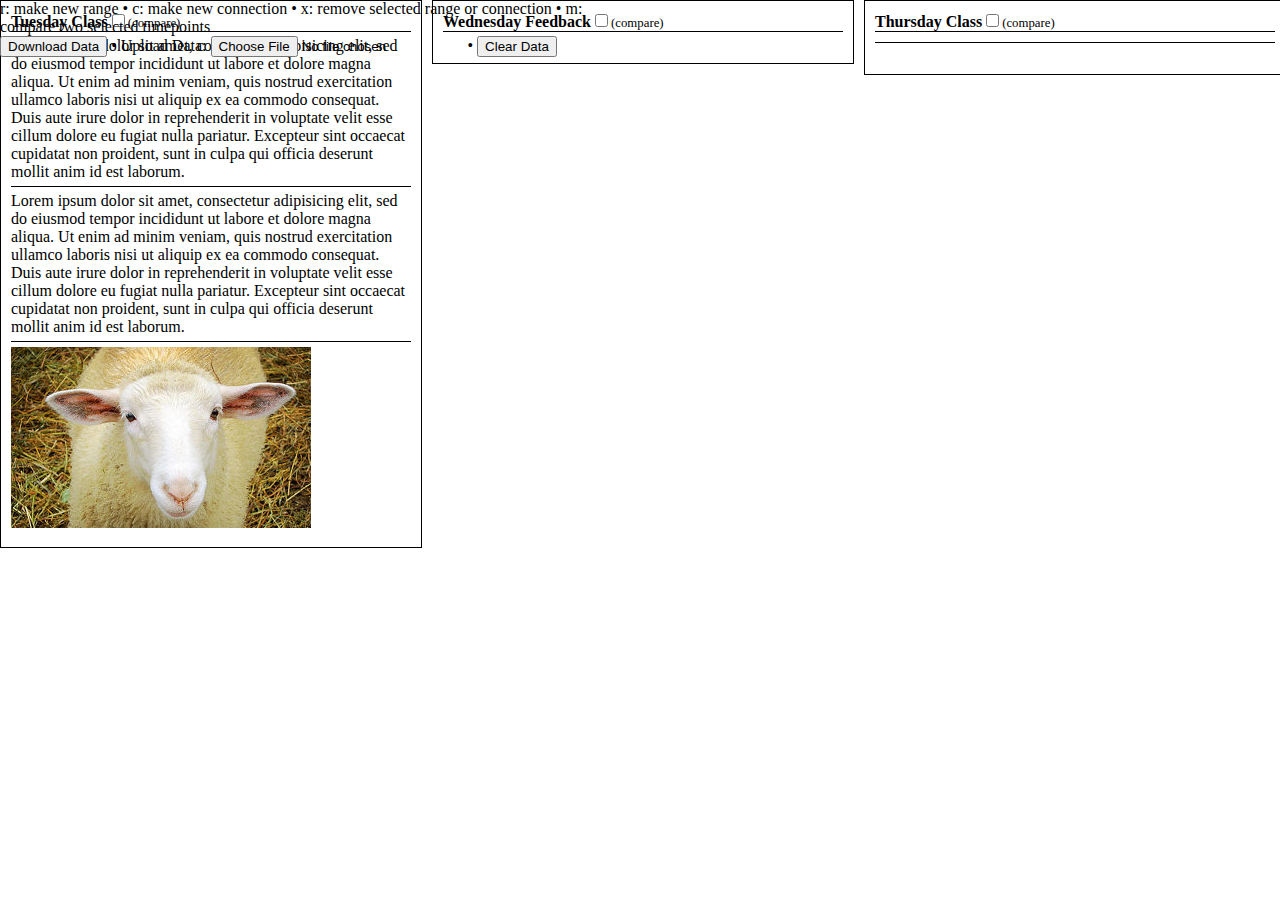
<file: app/index.html>
<!doctype html>
<html ng-app="cotswoldApp">
  <head>
    <link rel="stylesheet" type="text/css" href="css/cotswold.css"/>
    <script src="lib/angular-1.0.2.min.js"></script>
    <script src="lib/jquery-1.8.2.min.js"></script>
    <script src="lib/raphael-2.1.0-min.js"></script>
    <script src="lib/rangy-core-1.2.3-min.js"></script>
    <script src="lib/d3.v3.min.js"></script>
    <script src="lib/diff-kpdecker.js"></script>
    <script src="js/constants.js"></script>
    <!-- <script src="js/graphics.js"></script> -->
    <script src="js/hardcoded.js"></script>
    <script src="js/spantree.js"></script>
    <script src="js/controller.js"></script>
    <script src="js/view.js"></script>
    <script src="js/directives.js"></script>
  </head>
  <body>
    <div ng-controller="EditorController">
      <div id="htmlLayer">
      </div>
      <div id="svgLayer">
        <svg id="mainSvg"></svg>
      </div>
      <div id="popUpLayer">
      </div>
      <div class="controls">
        r: make new range &bull; c: make new connection &bull; x: remove selected range or connection &bull; m: compare two selected timepoints <br/>
        <button type="button" id="downloadDataButton">Download Data</button> &bull;
        Upload Data: <input type="file" id="dataFile" name="files[]" multiple /> &bull;
        <button type="button" id="clearDataButton">Clear Data</button> 
      </div>
    </div>
  </body>
</html>
</file>
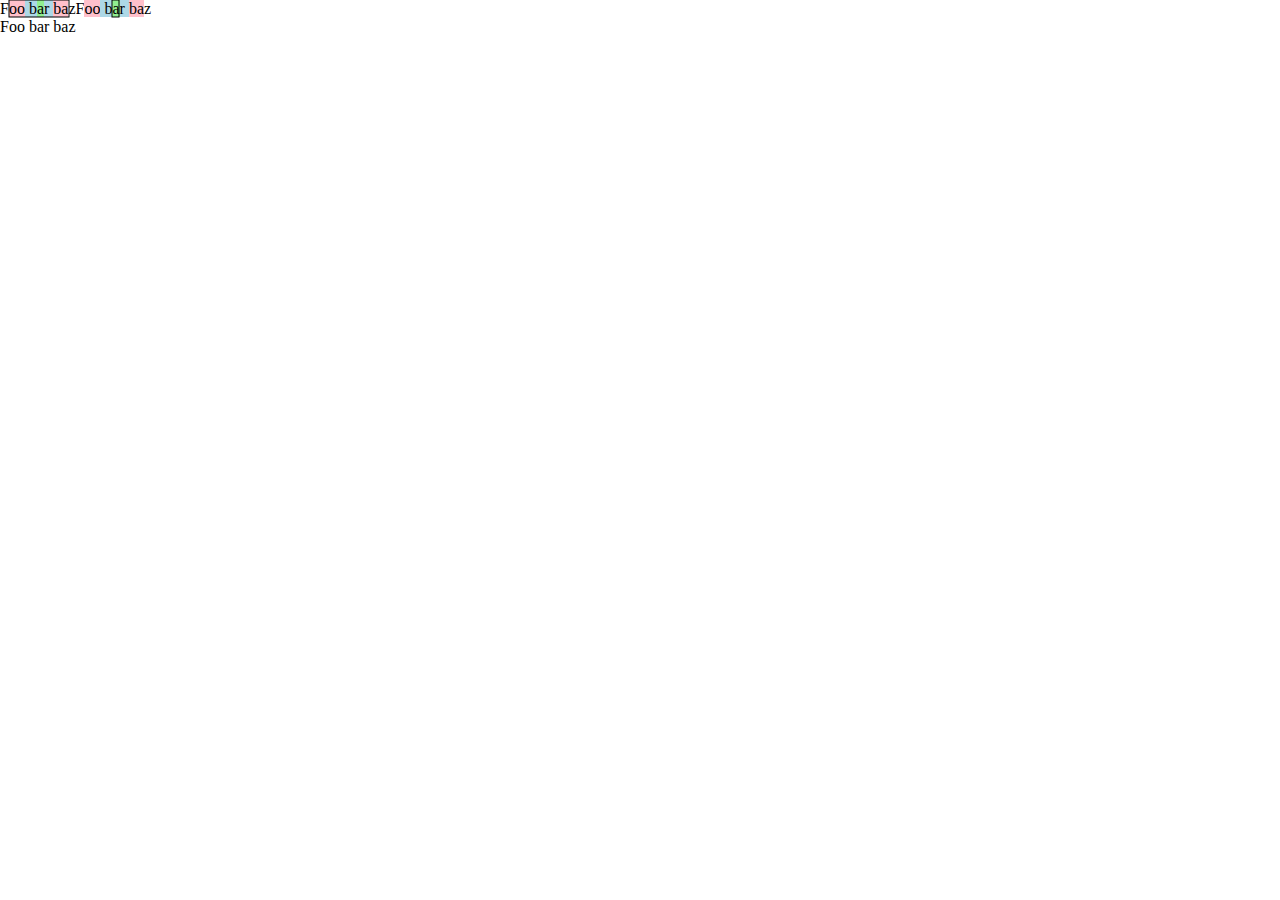
<file: d3/cotswold.html>
<!DOCTYPE html>
<html>
<head>
<meta charset="utf-8">
<style>

.red {
  background-color: #FFC0CB;
  border-color: #8B0000;
}

.blue {
  background-color: #ADD8E6;
  border-color: #00008B;
}

.green {
  background-color: #90EE90;
  border-color: #008B00;
}

#htmlLayer {
  overflow: hidden;
}

.timepoint {
  float: left;
}

#svgLayer {
  position: absolute;
  top: 0px;
  left: 0px;
  pointer-events: none;
}

html, body {
  margin: 0px;
  padding: 0px;
  border: 0px;
}

</style>
</head>
<body>
<div id="htmlLayer">
</div>
<div id="svgLayer">
</div>
<script src="data.js"></script>
<script src="d3.v3/d3.v3.min.js"></script>
<script>
  function recursiveSpans(sel) {
    // this wraps _everything_ in a span, including
    // content nodes that don't require it. . . to
    // work around this we would need a way to 
    // dynamically choose to append a span or a 
    // text element based on the data. . . right now
    // d3.append only takes a constant
    sel.each(function (selected) {
      if (selected.nodes) {
        d3.select(this)
          .selectAll("span")
          .data(selected.nodes)
          .enter()
          .append("span")
          .attr("class", function (d) { return d.class })
          .attr("id", function (d) { return d.id })
          .call(recursiveSpans);
      } else if (selected.content) {
        d3.select(this)
          .text(selected.content)
      }
    });
  }

  var htmlLayer = d3.select("#htmlLayer");

  var timepoints = htmlLayer.selectAll("div")
    .data(timeline)
    .enter()
    .append("div")
    .attr("class", "timepoint");

  var artifacts = timepoints.selectAll("div")
    .data(function (d) { return d })
    .enter()
    .append("div")
    .call(recursiveSpans); // spans

  var svgLayer = d3.select("#svgLayer")
  var svg = svgLayer.append("svg")
    .attr("width", htmlLayer.style("width"))
    .attr("height", htmlLayer.style("height"));
    /*
    .append("circle")
    .attr("cy", 10)
    .attr("cx", 10)
    .attr("r", 7);
    */

  // FIXME: too much more of this positioning code and we'll go straight
  // to jquery for the values
  svg.selectAll("rect")
    .data(connectionEnds)
    .enter()
    .append("rect")
    .attr("fill", "none")
    .attr("stroke", "black")
    .attr("x", function (d) { return artifacts.select("#"+d).property("offsetLeft")})
    .attr("y", function (d) { return artifacts.select("#"+d).property("offsetTop")})
    .attr("width", function (d) { return artifacts.select("#"+d).property("offsetWidth")})
    .attr("height", function (d) { return artifacts.select("#"+d).property("offsetHeight")});


  // give some of the spans ids and then update connections
  // and then go through connections drawing lines
</script>
</body>
</html>
</file>
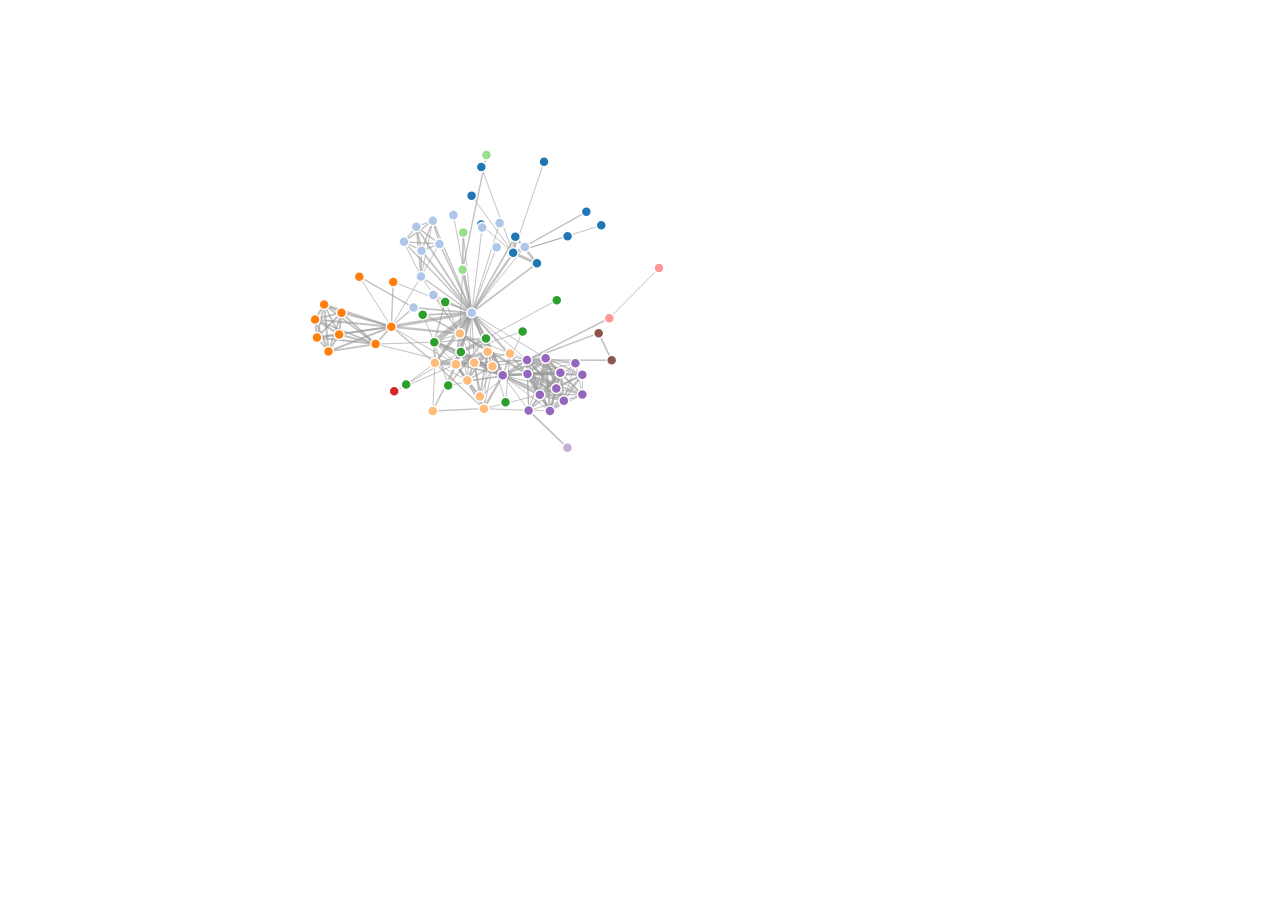
<file: d3/force.html>
<!DOCTYPE html>
<meta charset="utf-8">
<style>

.node {
  stroke: #fff;
  stroke-width: 1.5px;
}

.link {
  stroke: #999;
  stroke-opacity: .6;
}

</style>
<body>
<script src="miserables.js"></script>
<script src="d3.v3/d3.v3.min.js"></script>
<script>

var width = 960,
    height = 500;

var color = d3.scale.category20();

var force = d3.layout.force()
    .charge(-120)
    .linkDistance(30)
    .size([width, height]);

var svg = d3.select("body").append("svg")
    .attr("width", width)
    .attr("height", height);

force
    .nodes(graph.nodes)
    .links(graph.links)
    .start();

var link = svg.selectAll(".link")
    .data(graph.links)
  .enter().append("line")
    .attr("class", "link")
    .style("stroke-width", function(d) { return Math.sqrt(d.value); });

var node = svg.selectAll(".node")
    .data(graph.nodes)
  .enter().append("circle")
    .attr("class", "node")
    .attr("r", 5)
    .style("fill", function(d) { return color(d.group); })
    .call(force.drag);

node.append("title")
    .text(function(d) { return d.name; });

force.on("tick", function() {
  link.attr("x1", function(d) { return d.source.x; })
      .attr("y1", function(d) { return d.source.y; })
      .attr("x2", function(d) { return d.target.x; })
      .attr("y2", function(d) { return d.target.y; });

  node.attr("cx", function(d) { return d.x; })
      .attr("cy", function(d) { return d.y; });
});

</script>
</file>
<file: app/css/cotswold.css>
div.color1,span.color1 {
  background-color: #FF6666;
}

div.color2,span.color2 {
  background-color: #33FF99;
}

div.color3,span.color3 {
  background-color: #3399FF;
}

div.color4,span.color4 {
  background-color: #00FFFF;
}

div.color5,span.color5 {
  background-color: #FFFF66;
}

div.color6,span.color6 {
  background-color: #BBBBBB;
}

div.controls {
  position: absolute;
  width: 50%;
  height: 30px;
}

div.controls.left {
  left: 0px;
}

div.controls.right {
  text-align: right;
  right: 0px;
}

div.content {
  position: absolute;
  top: 30px;
  left: 0px;
  right: 0px;
  padding: 10px;
  overflow-y: auto;
  min-height: 600px;
}

line.color1 {
  stroke: #FF6666;
}

line.color2 {
  stroke: #33FF99;
}

line.color3 {
  stroke: #3399FF;
}

line.color4 {
  stroke: #00FFFF;
}

line.color5 {
  stroke: #FFFF66;
}

line.color6 {
  stroke: #BBBBBB;
}

rect.color1 {
  fill: #FF6666;
}

rect.color2 {
  fill: #33FF99;
}

rect.color3 {
  fill: #3399FF;
}

rect.color4 {
  fill: #00FFFF;
}

rect.color5 {
  fill: #FFFF66;
}

rect.color6 {
  fill: #BBBBBB;
}

.selectedColor {
  border: 1px solid black;
}

/* matches anything with class that starts with spanDetail */
[class^="spanDetail"] {
  position: absolute;
  background-color: #FFFFFF;
  pointer-events: auto;
  padding: 5px;
  border: 1px solid black;
}

/* matches anything with class that starts with imageBoxDetail */
[class^="imageBoxDetail"] {
  position: absolute;
  background-color: #FFFFFF;
  pointer-events: auto;
  padding: 5px;
  border: 1px solid black;
}

.connectionDetail {
  position: absolute;
  background-color: #FFFFFF;
  pointer-events: auto;
  padding: 5px;
  border: 1px solid black;
}

.colorBox {
  width: 20px;
  height: 20px;
  float: left;
}

.styleChooser {
  clear: both;
}

.highlighted {
  /*
  background-color: #ff0;
  border: 1px solid #ff0;
  */
}

.hidden {
  display: none;
}

.allborders {
  border-style: solid;
  border-width: 1px;
}

.truncatedLeft {
  border-style: solid solid solid none;
  border-width: 1px;
}

.truncatedRight {
  border-style: solid none solid solid;
  border-width: 1px;
}

.truncatedBoth {
  border-width: 1px;
  border-style: solid none solid none;
}

/* put 10px of space between htmlLayer children */
#htmlLayer > * {
    margin-left: 10px;
}
#htmlLayer > *:first-child {
    margin-left: 0px;
}

.popUp {
  position: absolute;
  background-color: #00FF00;
  pointer-events: auto;
}


.timepoint {
  float: left;
  width: 400px;
  padding: 10px;
  border: 1px solid black;
}

.artifact {
  border-top: 1px solid black;
  padding: 5px 0px 5px 0px;
}

.deleteArtifact {
  float: right;
}

.imageArtifact {
  max-width: 100%;
}

#svgLayer {
  position: absolute;
  pointer-events: none;
}

#popUpLayer {
  position: absolute;
  pointer-events: none;
}

rect.imageBox {
  pointer-events: auto;
  opacity: .5;
}

line.connection {
  pointer-events: auto;
}


rect.dragBox {
  pointer-events: auto;
  fill: #666;
  stroke: #fff;
  opacity: .5;
}

.removeRangeButton {
  pointer-events: auto;
  fill: #f00;
}

html, body {
  margin: 0px;
  padding: 0px;
  border: 0px;
}

.timepointTitle {
  font-weight: bold;
}

.compareLabel{
  font-weight: normal;
  font-size: 80%;
}

#frostedGlass {
  background-color: white;
  position: absolute;
  opacity: 0;
  pointer-events: none;
}

#dialog {
  pointer-events: auto;
  margin-left: auto;
  margin-right: auto;
  margin-top: 200px;
  width: 400px;
  background-color: #eeeeee;
  padding: 10px;
  border: 1px solid black;
}


/* declare this last so that it takes precedence over other styles */
.selected {
  /*background-color: #FFFF00;
  font-weight: bold;*/
}
</file>
